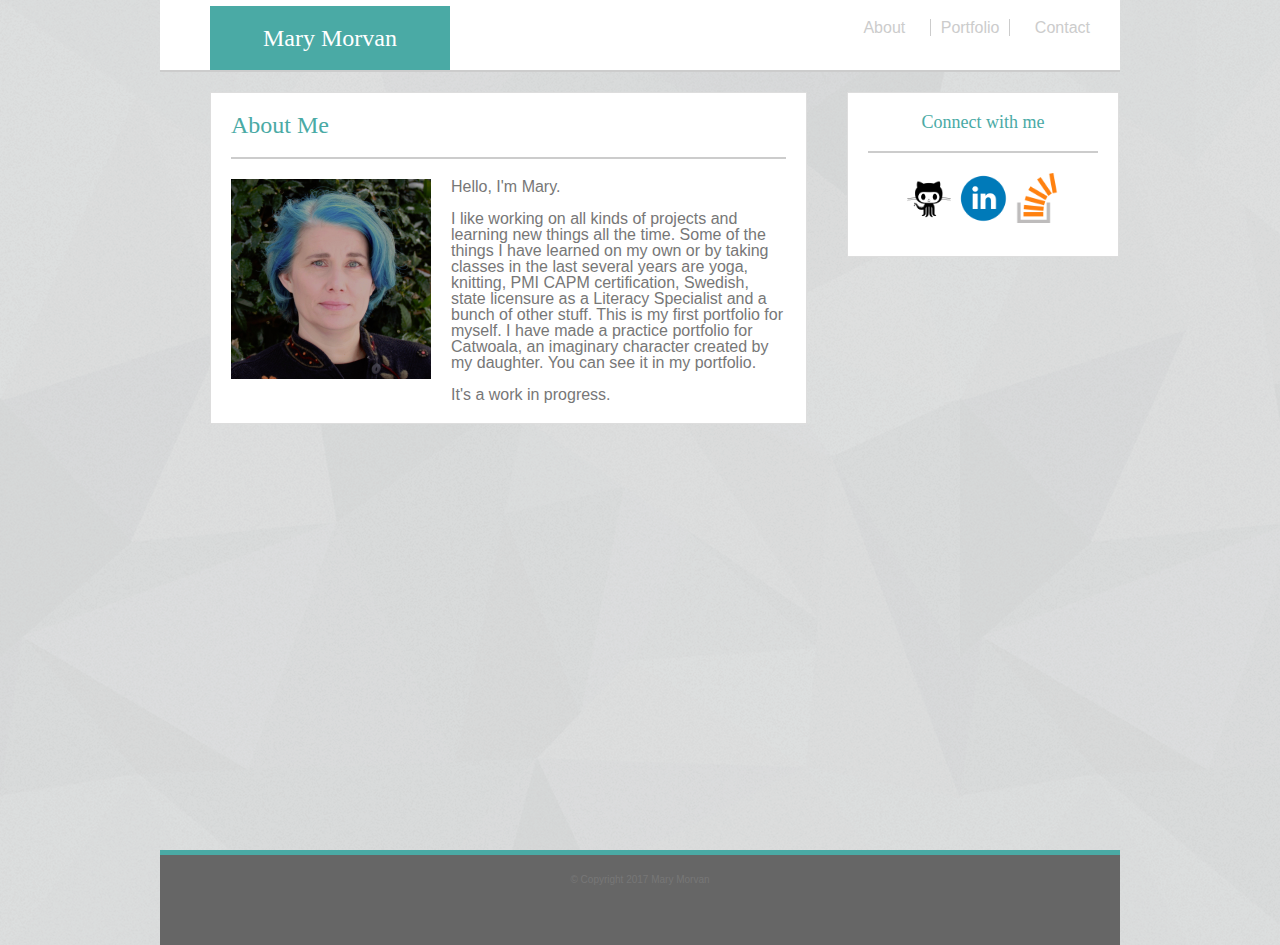
<file: index.html>
<!DOCTYPE html>
<html>

	<head>

		<title>Basic Portfolio</title>
		<link rel="stylesheet" href="assets/css/reset.css" type="text/css">
		<link rel="stylesheet" href="assets/css/style.css" type="text/css">

	</head>

	<body>
		<div class="wrapper">
			<nav>
				<div id="logo">
					<h1>Mary Morvan</h1>
				</div>
				<ul>
					<li><a href="index.html">About</a></li>
					<li id="portfoliolink"><a href="portfolio.html">Portfolio</a></li>
					<li><a href="contact.html">Contact</a></li>
				</ul>
			</nav>

			<section class="main" id="about">
				<h1>About Me</h1>
				<img id="profilepic" src="assets/images/Profilepic.jpg" alt="profile pic" width="200">
				<p>Hello, I'm Mary.<br><br>I like working on all kinds of projects and learning new things all the time. Some of the things I have learned on my own or by taking classes in the last several years are yoga, knitting, PMI CAPM certification, Swedish, state licensure as a Literacy Specialist and a bunch of other stuff. This is my first portfolio for myself. I have made a practice portfolio for Catwoala, an imaginary character created by my daughter. You can see it in my portfolio.<br><br>It's a work in progress.</p>
			</section>
	 
			<aside class="connect">
				<h3>Connect with me</h3>
				<div id="icons">
					<a href="https://github.com/mamorvan"><img src="assets/images/github.png" alt="GitHub" width="50"></a>
					<a href="https://www.linkedin.com/in/mary-morvan"><img src="assets/images/linkedin.png" alt="LinkedIn" width="50"></a>
					<a href="http://stackoverflow.com/users/7221910/m-morvan"><img src="assets/images/Stack Overflow.png" alt="Stack Overflow" width="50"></a>
				</div>
			</aside>
		</div>

		<!--to add sticky footer- look at other ways- flexbox? -->

		<div class="push"></div>
		<footer class="footer">
			<p>&copy; Copyright 2017 Mary Morvan</p>
		</footer>

	</body>

</html>
</file>
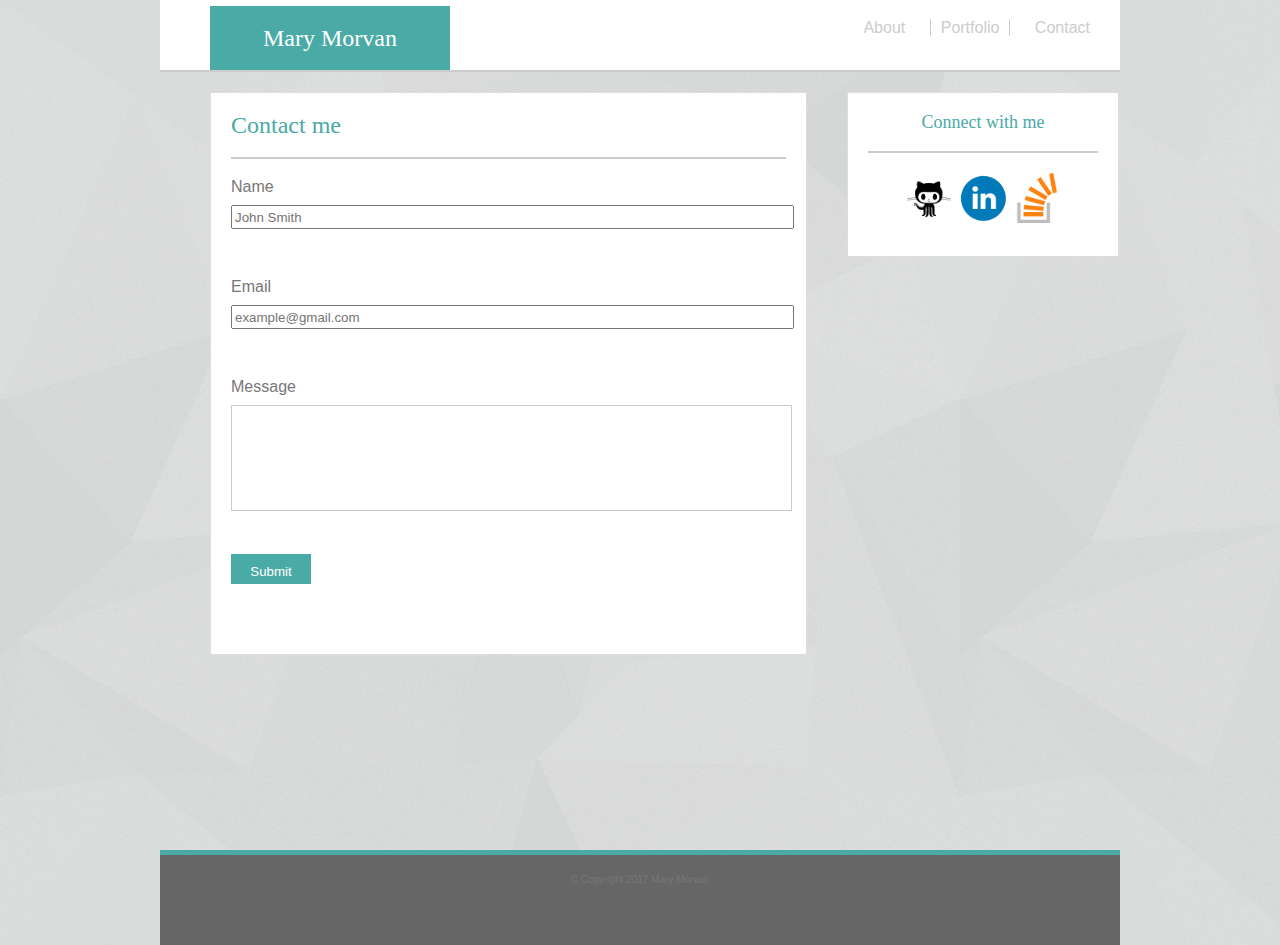
<file: contact.html>
<!DOCTYPE html>
<html>

	<head>

		<title>Basic Portfolio</title>
		<link rel="stylesheet" href="assets/css/reset.css" type="text/css">
		<link rel="stylesheet" href="assets/css/style.css" type="text/css">

	</head>

	<body>
		<div class="wrapper">
			<nav>
				<div id="logo">
					<h1>Mary Morvan</h1>
				</div>
				<ul>
					<li><a href="index.html">About</a></li>
					<li id="portfoliolink"><a href="portfolio.html">Portfolio</a></li>
					<li><a href="contact.html">Contact</a></li>
				</ul>
			</nav>

			<section class="main" id="contact">
				<h1>Contact me</h1>
				<form>
					<label>Name</label>
					<input type="text" name="name" placeholder="John Smith">

					<label>Email</label>
					<input type="email" name="email" placeholder="example@gmail.com">

					<label>Message</label><br>			
					<textarea id="message"></textarea>
					<br>

					<input id="submitbutton" type="submit" value="Submit">
				</form>
				
			</section>
	 
			<aside class="connect">
				<h3>Connect with me</h3>
				<div id="icons">
					<a href="https://github.com/mamorvan"><img src="assets/images/github.png" alt="GitHub" width="50"></a>
					<a href="https://www.linkedin.com/in/mary-morvan"><img src="assets/images/linkedin.png" alt="LinkedIn" width="50"></a>
					<a href="http://stackoverflow.com/users/7221910/m-morvan"><img src="assets/images/Stack Overflow.png" alt="Stack Overflow" width="50"></a>
				</div>
			</aside>
		</div>

<!--to add sticky footer- look at other ways- flexbox? -->
		<div class="push">
		<footer class="footer">
			<p>&copy; Copyright 2017 Mary Morvan</p>
		</footer>

	</body>

</html>
</file>
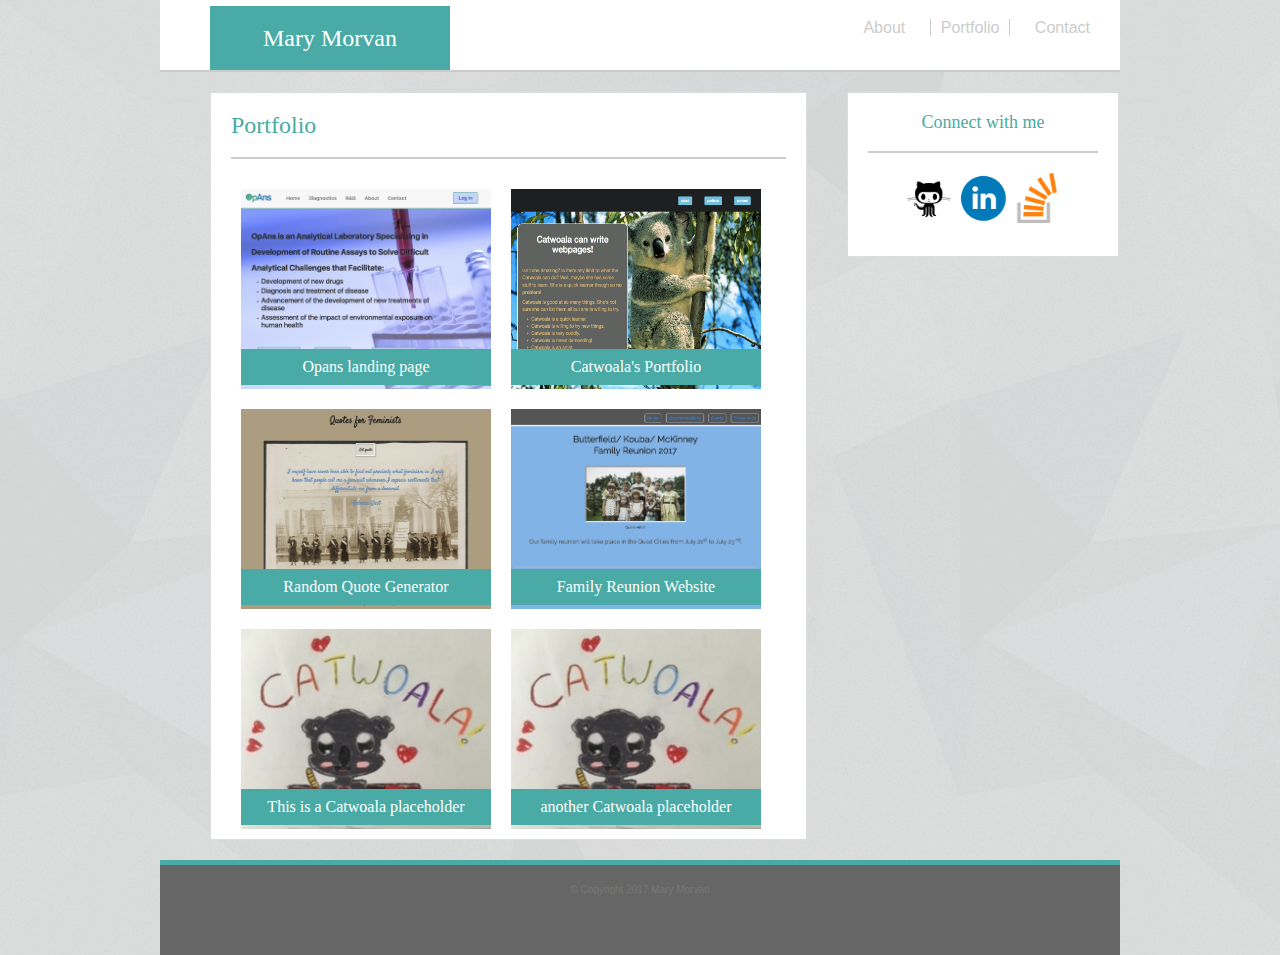
<file: portfolio.html>
<!DOCTYPE html>
<html>

	<head>

		<title>Basic Portfolio</title>
		<link rel="stylesheet" href="assets/css/reset.css" type="text/css">
		<link rel="stylesheet" href="assets/css/style.css" type="text/css">

	</head>

	<body>
		<div class="wrapper">
			<nav>
				<div id="logo">
					<h1>Mary Morvan</h1>
				</div>
				<ul>
					<li><a href="index.html">About</a></li>
					<li id="portfoliolink"><a href="portfolio.html">Portfolio</a></li>
					<li><a href="contact.html">Contact</a></li>
				</ul>
			</nav>

			<section class="main" id="portfolio">


				<h1>Portfolio</h1>
				<div id="portfoliocontainer">
				
					<a href="http://opanstest1.cloudapp.net/">
						<div class="image">
							<img src="assets/images/Opans.png" alt="Opans landing page" width="250" height="200">
							<h3>Opans landing page</h3>
						</div>
					</a>

					<a href="https://codepen.io/mamorvan/pen/ORPaJw">
						<div class="image">
							<img src="assets/images/Catwoala's portfolio.png" alt="Catwoala's portfolio" width="250" height="200">
							<h3>Catwoala's Portfolio</h3>
						</div>
					</a>	

					<a href="https://codepen.io/mamorvan/pen/dOpwLq">
						<div class="image">
							<img src="assets/images/quote generator.png" alt="quote generator" width="250" height="200">
							<h3>Random Quote Generator</h3>
						</div>
					</a>

					<a href="http://79.170.40.227/butterfield2017.com/">
						<div class="image">
							<img src="assets/images/Reunion.png" alt="family reunion" width="250" height="200">
							<h3>Family Reunion Website</h3>
						</div>
					</a>

					<div class="image">
						<img src="assets/images/Catwoala.jpeg" alt="placeholder" width="250" height="200">
						<h3>This is a Catwoala placeholder</h3>
					</div>

					<div class="image">
						<img src="assets/images/Catwoala.jpeg" alt="placeholder" width="250" height="200">
						<h3>another Catwoala placeholder</h3>
					</div>

				</div>

			</section>
	 
			<aside class="connect">
				<h3>Connect with me</h3>
				<div id="icons">
					<a href="https://github.com/mamorvan"><img src="assets/images/github.png" alt="GitHub" width="50"></a>
					<a href="https://www.linkedin.com/in/mary-morvan"><img src="assets/images/linkedin.png" alt="LinkedIn" width="50"></a>
					<a href="http://stackoverflow.com/users/7221910/m-morvan"><img src="assets/images/Stack Overflow.png" alt="Stack Overflow" width="50"></a>
				</div>
			</aside>
		</div>

		<!--to add sticky footer- look at other ways- flexbox? -->
		<div class="push"></div>
		
		<footer class="footer">
			<p>&copy; Copyright 2017 Mary Morvan</p>
		</footer>

	</body>

</html>
</file>
<file: assets/css/style.css>
html, body {
	height: 100%;
	margin: auto;
}

body {
	font-family: 'Arial', 'Helvetica Neue', Helvetica, sans-serif;
	width: 960px;
	background-image: url(../images/shattered.png);
	color: #777777;
}

.wrapper {
	min-height: 100%;
	margin-bottom: -50px;
}

.content {
	min-height: 100%;
}

.content-inside {
	padding: 20px;
	padding-bottom: 50px;
}

h1, h2, h3, h4 {
	font-family: 'Georgia', Times, Times New Roman, serif;
}

h1 {
	font-size: 24px;
}

h3 {
	font-size: 18px;
}

/*nav bar*/

nav {
	background-color: #ffffff;
	height: 70px;
	border-bottom: 2px solid #cccccc;
}

#logo {
	background-color: #4aaaa5;
	width: 200px;
	padding: 20px;
	float: left;
	margin: 6px 0 0 50px;
	text-align: center;
	color: #ffffff;
	}

ul {
	float: right;
	padding: 20px;
}

nav a {
	text-decoration: none;
	color: #cccccc;
}

nav a:hover {
	color: #4aaaa5;
	cursor: pointer;
}

li {
	display: inline;
	margin: 10px;
}

#portfoliolink {
	border-left: 1px solid #cccccc;
	border-right: 1px solid #cccccc;
	padding: 0 10px 0 10px;
}

/*main container*/

.main {
	width: 595px;
	margin: 20px 20px 20px 50px;
	float: left;
	background-color: #ffffff;
	border: 1px solid #dddddd;
}

.main h1 {
	padding: 20px 0 20px 0;
	margin: 0 20px 0 20px;
	border-bottom: 2px solid #cccccc;
	color: #4aaaa5;
}

.main p {
	margin: 20px;
}

/*connect with me aside*/

aside {
	background-color: #ffffff;
	width: 270px;
	float: left;
	text-align: center;
	margin: 20px 0 20px 20px;
	border: 1px solid #dddddd;
}

aside h3 {
	color: #4aaaa5;
	padding: 20px 0 20px 0;
	border-bottom: 2px solid #cccccc;
	margin: 0 20px 0 20px;
}

#icons {
	margin: 20px;
	padding-bottom: 10px;
}

/*footer*/

footer {
	clear: both;
	background-color: #666666;
	font-size: 10px;
	padding: 20px;
	text-align: center;
	border-top: 5px solid #4aaaa5;
	/*to make sticky footer*/
	margin-top: -50px;
	height: 50px;
}

.footer, .push {
	height: 50px;
}

/*index page*/

#profilepic {
	float: left;
	margin: 20px;
}

/*contact page*/

form {
	margin: 20px;
}

input {
	width: 100%;
	height: 18px;
	margin-bottom: 50px;
	margin-top: 10px;
}

#message {
	margin: 10px 0 30px 0;
	width: 100%;
	height: 100px;
	resize: none;
	border-color: #cccccc;

}


#submitbutton {
	width: 80px;
	height: 30px;
	background-color: #4aaaa5;
	border: none;
	color: #ffffff;
	padding: 10px;
}

/*portfolio page*/

#portfoliocontainer {
	margin: 20px;
}

#portfolio .image {
	float: left;
	margin: 10px;
	width: 250px;
	height: 200px;
	position: relative;
	padding: 0;
}

#portfolio .image:hover {
	opacity: 0.5;
}


.image h3 {
	background-color: #4aaaa5;
	position: absolute;
	top: 160px;
	color: white;
	text-align: center;
	width: 230px;
	font-size: 16px;
	font-weight: normal;
	padding: 10px;
}
</file>
